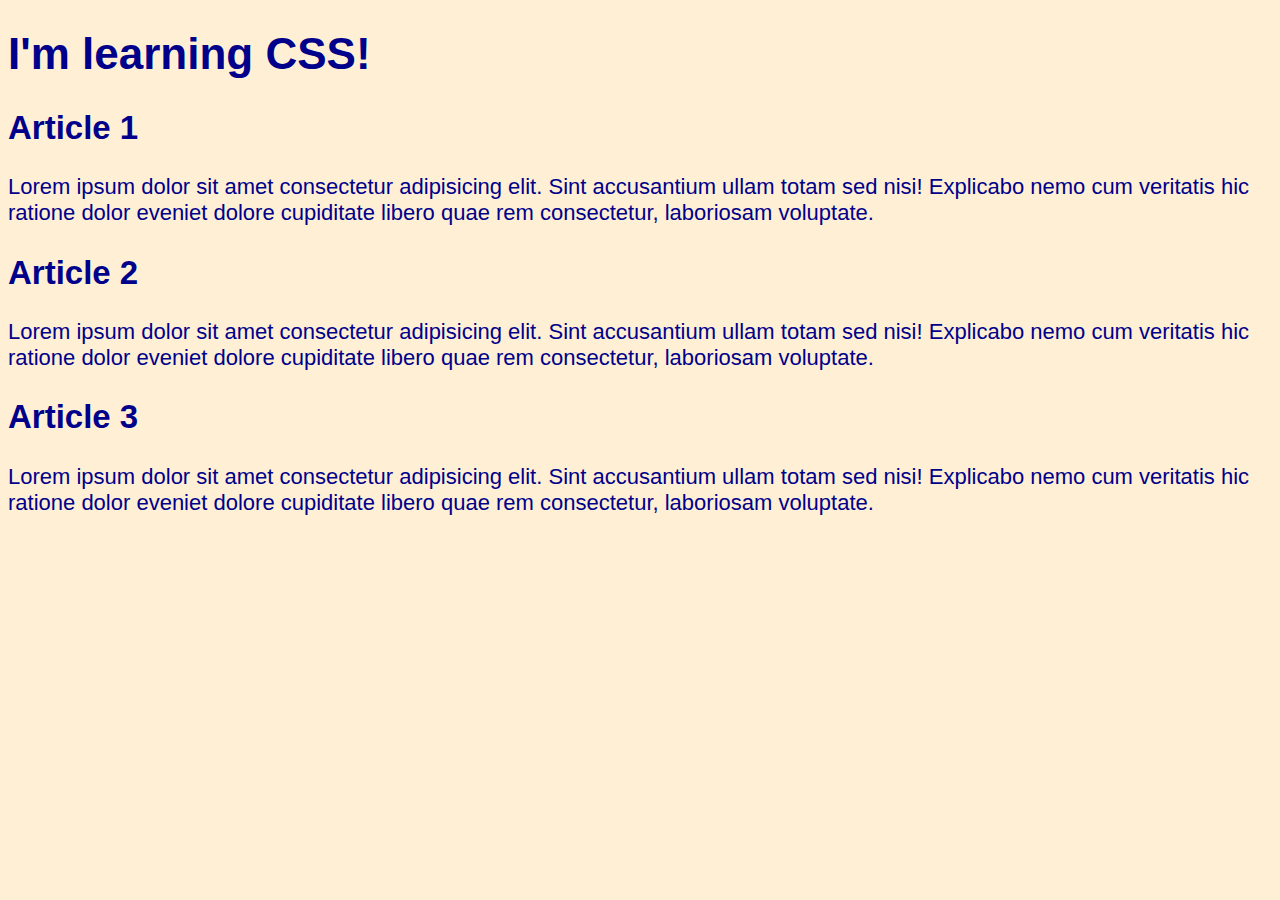
<file: index.html>
<!DOCTYPE html>
<html lang="en">
<head>
  <meta charset="UTF-8">
  <meta http-equiv="X-UA-Compatible" content="IE=edge">
  <meta name="viewport" content="width=device-width, initial-scale=1.0">
  <title>FirstLesson</title>
  <link rel="stylesheet" href="style1.css">
</head>
<body>
  <h1>I'm learning CSS!</h1>
  <h2>Article 1</h2>
  <p >Lorem ipsum dolor sit amet consectetur adipisicing elit. Sint accusantium ullam totam sed nisi! Explicabo nemo cum veritatis hic ratione dolor eveniet dolore cupiditate libero quae rem consectetur, laboriosam voluptate.</p>
  <h2>Article 2</h2>
  <p id="second" class="grey">Lorem ipsum dolor sit amet consectetur adipisicing elit. Sint accusantium ullam totam sed nisi! Explicabo nemo cum veritatis hic ratione dolor eveniet dolore cupiditate libero quae rem consectetur, laboriosam voluptate.</p>
  <h2>Article 3</h2>
  <p class="grey">Lorem ipsum dolor sit amet consectetur adipisicing elit. Sint accusantium ullam totam sed nisi! Explicabo nemo cum veritatis hic ratione dolor eveniet dolore cupiditate libero quae rem consectetur, laboriosam voluptate.</p>
</body>
</html>
</file>
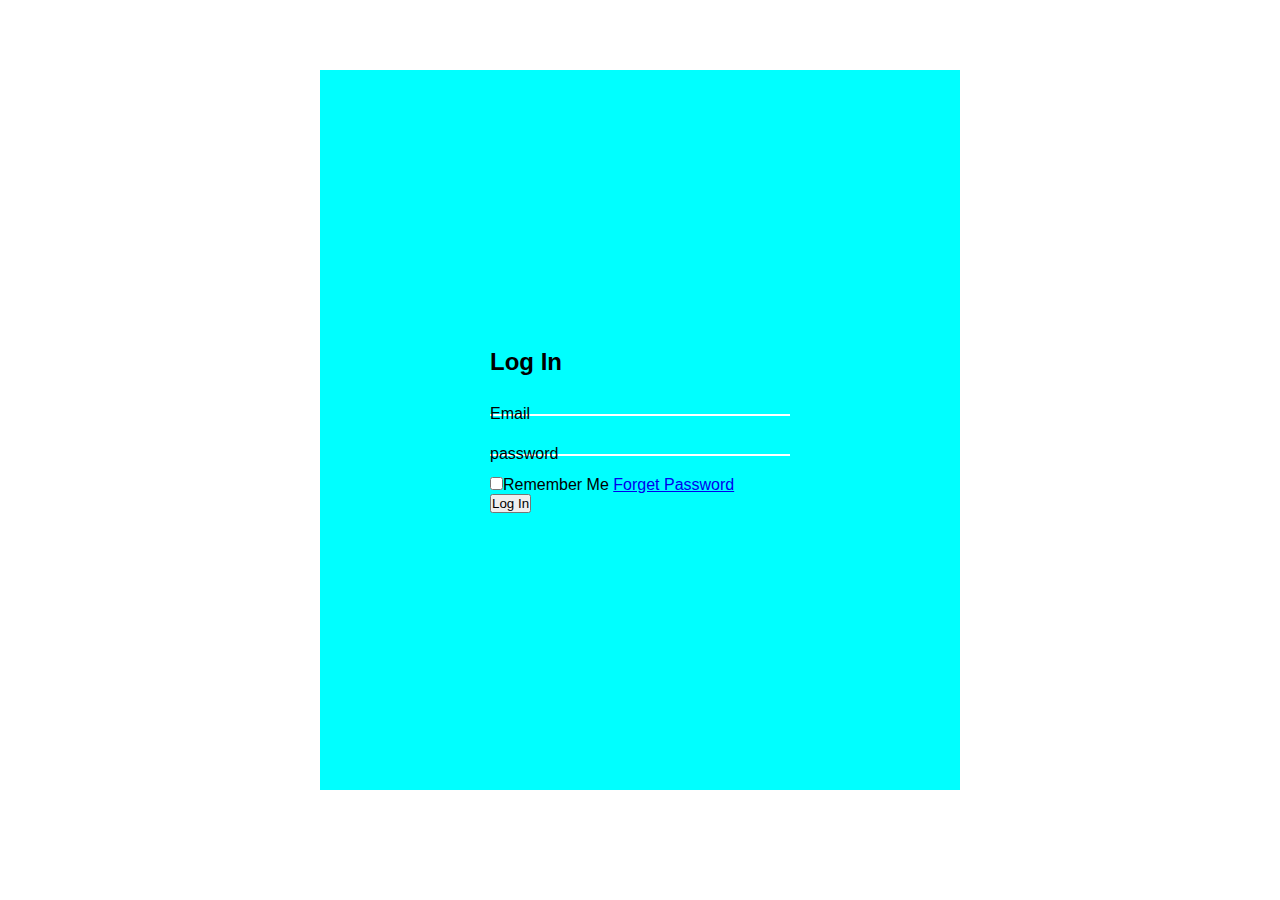
<file: register.html>
<!DOCTYPE html>
<html lang="en">
  <head>
    <meta charset="UTF-8" />
    <meta http-equiv="X-UA-Compatible" content="IE=edge" />
    <meta name="viewport" content="width=device-width, initial-scale=1.0" />
    <title>Document</title>
    <link rel="stylesheet" href="regis.css" />
  </head>
  <body>
    <div class="container">
      <div class="form">
        <form action="">
          <h2>Log In</h2>
          <div class="input-box">
            <input type="email" required />
            <label for="">Email</label>
          </div>
          <div class="input-box">
            <input type="password" required />
            <label for="">password</label>
          </div>
          <div class="remember-password">
            <label for=""><input type="checkbox" />Remember Me</label>
            <a href="3">Forget Password</a>
          </div>
          <button>Log In</button>
        </form>
      </div>
    </div>
  </body>
</html>
</file>
<file: style1.css>
body{
  font-size: 22px;
  font-family: Arial, Helvetica, sans-serif;
  background-color: papayawhip;
  color: darkblue; 
}

ol{
  list-style-type: decimal-leading-zero/*,circle,georgian ,none */;

} 

ul{
   list-style-type: square;
   text-align: center;
   list-style-position: outside;
   color: #00f;
   line-height: 1.6; 
   list-style-image: url("../officialicons/discord.svg");
   list-style: square url("../officialicons/discord.svg") inside;


}

ul li{
  color:lightcoral;

}
</file>
<file: regis.css>
*{
    margin: 0;
    padding: 0;
    box-sizing: border-box;
    font-family:Verdana, Geneva, Tahoma, sans-serif;
}

body{
    margin: 0;
    padding: 0;
    min-width: 100vh;
}

.container{
    display: flex;
    flex-direction: column;
    align-items: center;
    background-color: aqua;
    width: 50%;
    height: 80vh;
    justify-content: center;
    margin-top: 70px;
    margin-left: 320px;
}

.container .form{
    position: relative;
    display: flex;
    justify-content: center;
    align-items: center; 
    width: 100%;
    height: 100%;
}

.form .input-box{
    width: 300px;
    height: 100%;
    border-bottom: 2px solid #fff;
    margin: 20px 0;
    position: relative;
}

.input-box input{
    width: 100%;
    height: 100%;
    background: transparent;
    border: none;
    outline: none;
    font-size: 16px;
}

.input-box label{
    position: absolute;
    top: 50%;
    left: 0;
}
</file>
